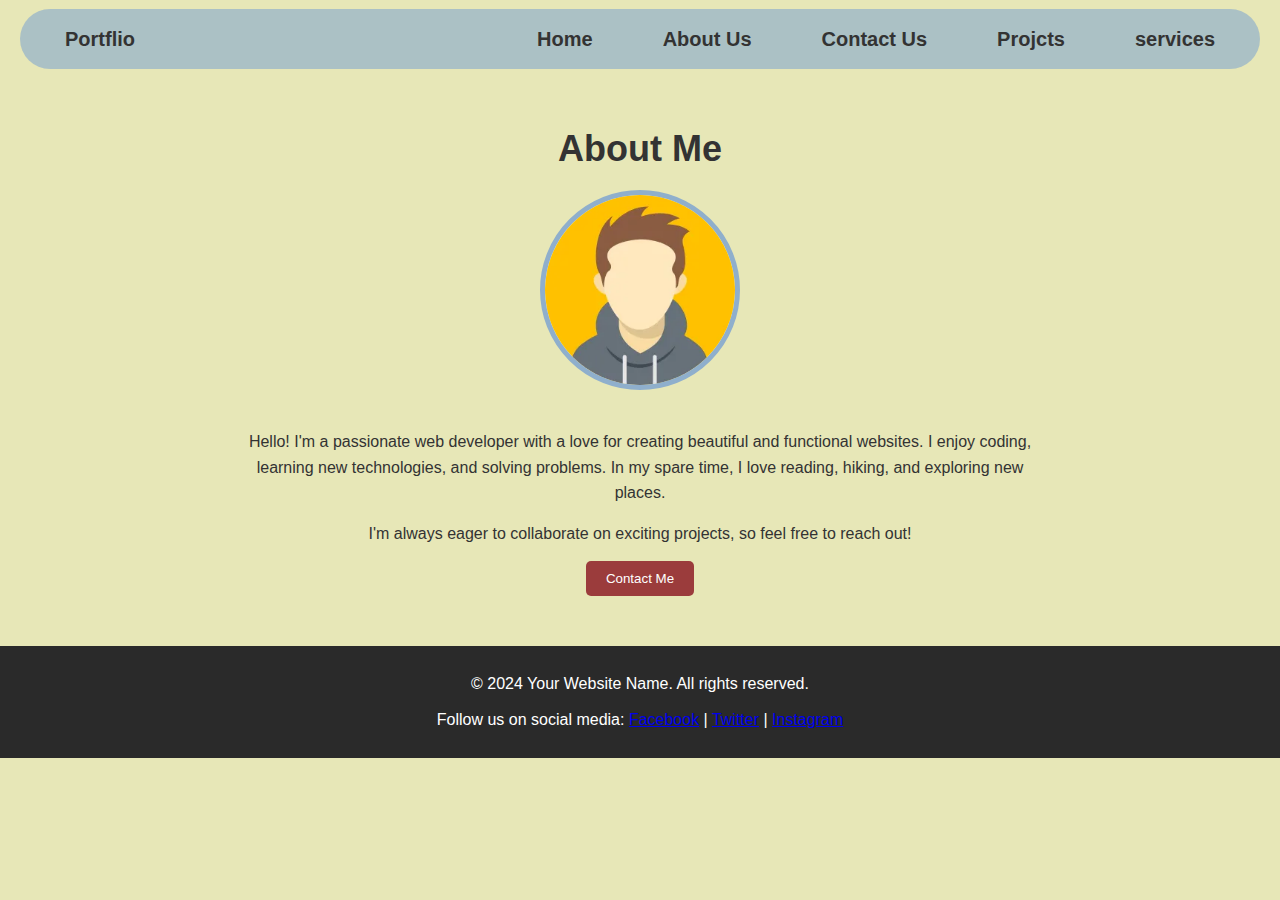
<file: about.html>
<!DOCTYPE html>
<html lang="en">
<head>
    <meta charset="UTF-8">
    <meta name="viewport" content="width=device-width, initial-scale=1.0">
    <title>About Me</title>
    <link rel="stylesheet" href="style/about.css">
    <link rel="stylesheet" href="style/navnar.css">
</head>
<body>
    <nav>
        <ul class="sidebar">
          <li onclick=hideSidebar()><a href="#"><svg xmlns="http://www.w3.org/2000/svg" height="26" viewBox="0 96 960 960" width="26"><path d="m249 849-42-42 231-231-231-231 42-42 231 231 231-231 42 42-231 231 231 231-42 42-231-231-231 231Z"/></svg></a></li>
          <li><a href="index.html">Home</a></li>
          <li><a href="about.html">About Us</a></li>
          <li><a href="contact.html">Contact Us </a></li>
          <li><a href="projects.html">Projcts</a></li>
          <li><a href="#">services</a></li>
        </ul>
        <ul>
          <li><a href="#">Portflio</a></li>
          <li class="hideOnMobile"><a href="index.html">Home</a></li>
          <li class="hideOnMobile"><a href="about.html">About Us</a></li>
          <li class="hideOnMobile"><a href="contact.html">Contact Us</a></li>
          <li class="hideOnMobile"><a href="projects.html">Projcts</a></li>
          <li class="hideOnMobile"><a href="#">services</a></li>
          <li class="menu-button" onclick=showSidebar()><a href="#"><svg xmlns="http://www.w3.org/2000/svg" height="26" viewBox="0 96 960 960" width="26"><path d="M120 816v-60h720v60H120Zm0-210v-60h720v60H120Zm0-210v-60h720v60H120Z"/></svg></a></li>
        </ul>
      </nav>

    <main class="about-me">
        <div class="about-content">
            <h1>About Me</h1>
            <img src="imags/1.webp" alt="Your Name" class="profile-img">
            <p>Hello! I'm a passionate web developer with a love for creating beautiful and functional websites. I enjoy coding, learning new technologies, and solving problems. In my spare time, I love reading, hiking, and exploring new places.</p>
            <p>I'm always eager to collaborate on exciting projects, so feel free to reach out!</p>
            <button class="contact-button">Contact Me</button>
        </div>
    </main>

    <footer class="footer">
        <div class="footer-content">
            <p>© 2024 Your Website Name. All rights reserved.</p>
            <p>Follow us on social media: <a href="#">Facebook</a> | <a href="#">Twitter</a> | <a href="#">Instagram</a></p>
        </div>
    </footer>

     <script src="script.js" ></script>
</body>
</html>
</file>
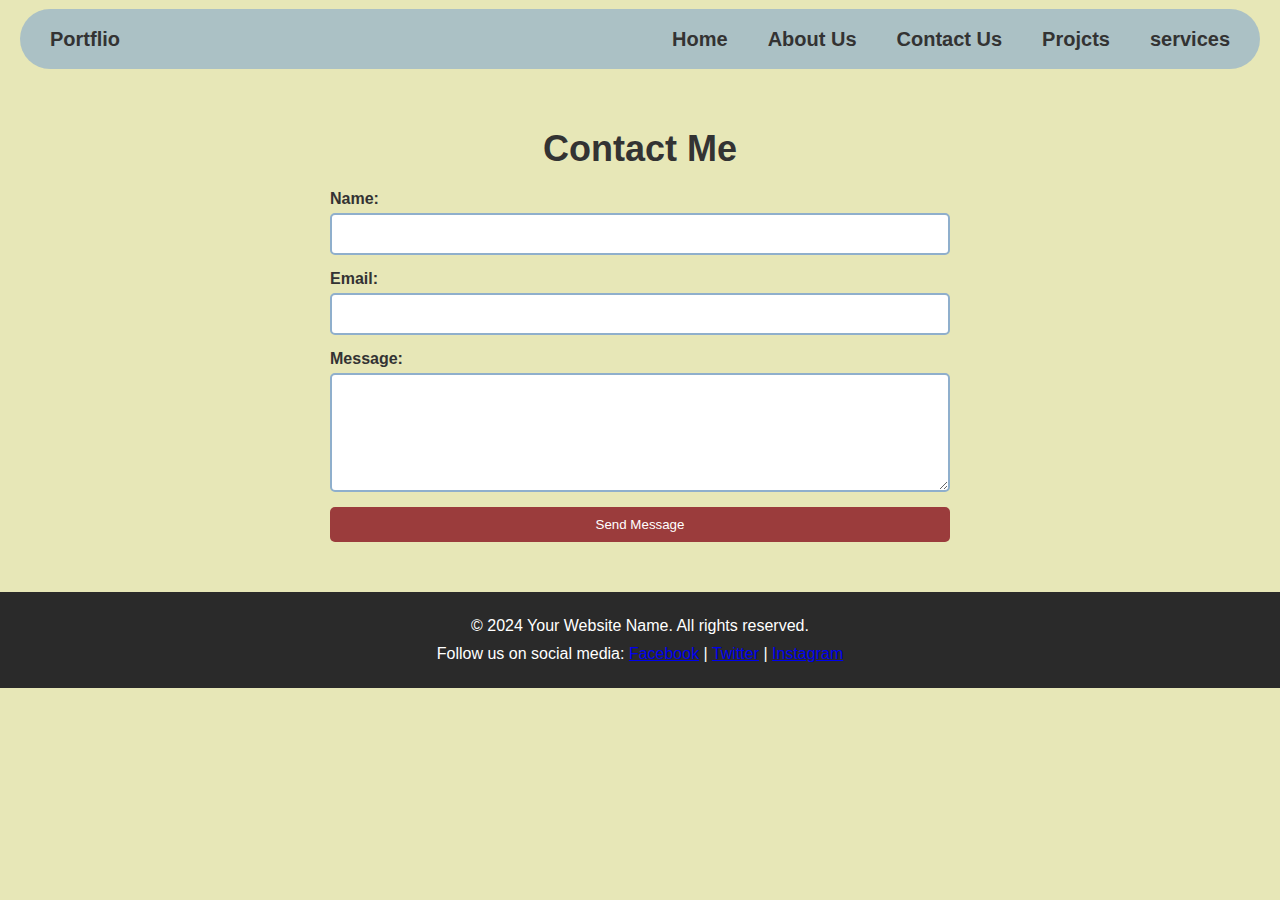
<file: contact.html>
<!DOCTYPE html>
<html lang="en">
<head>
    <meta charset="UTF-8">
    <meta name="viewport" content="width=device-width, initial-scale=1.0">
    <title>Contact Me</title>
    <link rel="stylesheet" href="style/contact.css">
    <link rel="stylesheet" href="style/navnar.css">
</head>
<body>
    <nav>
        <ul class="sidebar">
          <li onclick=hideSidebar()><a href="#"><svg xmlns="http://www.w3.org/2000/svg" height="26" viewBox="0 96 960 960" width="26"><path d="m249 849-42-42 231-231-231-231 42-42 231 231 231-231 42 42-231 231 231 231-42 42-231-231-231 231Z"/></svg></a></li>
         <li><a href="index.html">Home</a></li>
          <li><a href="about.html">About Us</a></li>
          <li><a href="contact.html">Contact Us </a></li>
          <li><a href="projects.html">Projcts</a></li>
          <li><a href="#">services</a></li>
        </ul>
        <ul>
          <li><a href="#">Portflio</a></li>
         <li class="hideOnMobile"><a href="index.html">Home</a></li>
          <li class="hideOnMobile"><a href="about.html">About Us</a></li>
          <li class="hideOnMobile"><a href="contact.html">Contact Us</a></li>
          <li class="hideOnMobile"><a href="projects.html">Projcts</a></li>
          <li class="hideOnMobile"><a href="#">services</a></li>
          <li class="menu-button" onclick=showSidebar()><a href="#"><svg xmlns="http://www.w3.org/2000/svg" height="26" viewBox="0 96 960 960" width="26"><path d="M120 816v-60h720v60H120Zm0-210v-60h720v60H120Zm0-210v-60h720v60H120Z"/></svg></a></li>
        </ul>
      </nav>

    <main class="contact-me">
        <div class="contact-content">
            <h1>Contact Me</h1>
            <form action="#" method="POST" class="contact-form">
                <div class="form-group">
                    <label for="name">Name:</label>
                    <input type="text" id="name" name="name" required>
                </div>
                <div class="form-group">
                    <label for="email">Email:</label>
                    <input type="email" id="email" name="email" required>
                </div>
                <div class="form-group">
                    <label for="message">Message:</label>
                    <textarea id="message" name="message" rows="5" required></textarea>
                </div>
                <button type="submit" class="submit-button">Send Message</button>
            </form>
        </div>
    </main>

    <footer class="footer">
        <div class="footer-content">
            <p>© 2024 Your Website Name. All rights reserved.</p>
            <p>Follow us on social media: <a href="#">Facebook</a> | <a href="#">Twitter</a> | <a href="#">Instagram</a></p>
        </div>
    </footer>
     <script src="script.js" ></script>
</body>
</html>
</file>
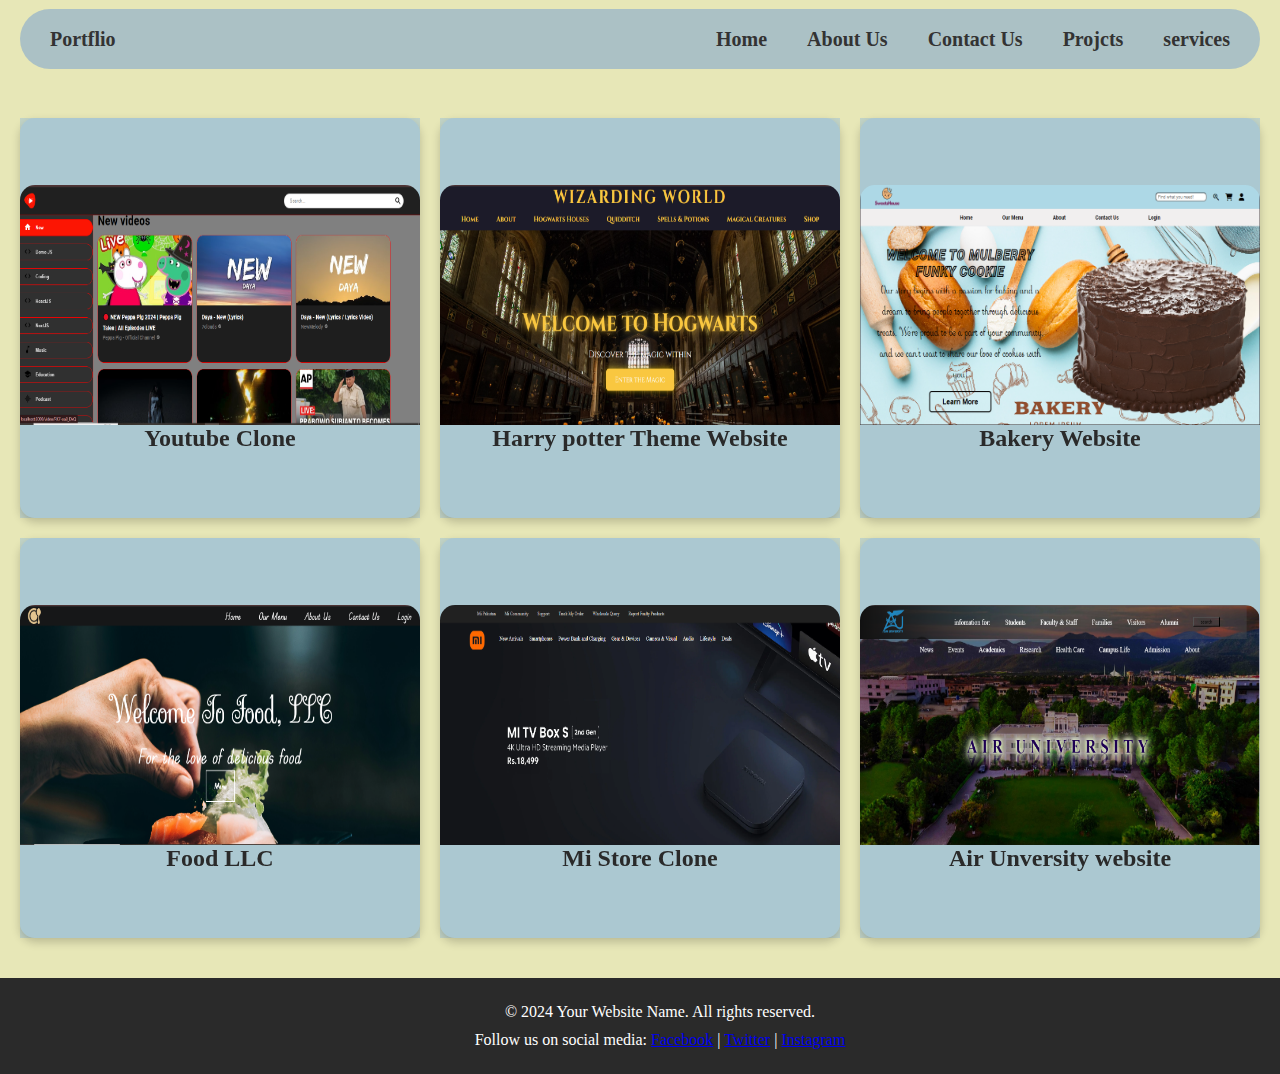
<file: projects.html>
<!DOCTYPE html>
<html lang="en">
<head>
    <meta charset="UTF-8">
    <meta name="viewport" content="width=device-width, initial-scale=1.0">
    <title>Projects</title>
    <link rel="stylesheet" href="style/project.css">
    <link rel="stylesheet" href="style/navnar.css">
</head>
<body>

    <nav>
        <ul class="sidebar">
          <li onclick=hideSidebar()><a href="#"><svg xmlns="http://www.w3.org/2000/svg" height="26" viewBox="0 96 960 960" width="26"><path d="m249 849-42-42 231-231-231-231 42-42 231 231 231-231 42 42-231 231 231 231-42 42-231-231-231 231Z"/></svg></a></li>
         <li><a href="index.html">Home</a></li>
          <li><a href="about.html">About Us</a></li>
          <li><a href="contact.html">Contact Us </a></li>
          <li><a href="projects.html">Projcts</a></li>
          <li><a href="#">services</a></li>
        </ul>
        <ul>
          <li><a href="#">Portflio</a></li>
          <li class="hideOnMobile"><a href="index.html">Home</a></li>
          <li class="hideOnMobile"><a href="about.html">About Us</a></li>
          <li class="hideOnMobile"><a href="contact.html">Contact Us</a></li>
          <li class="hideOnMobile"><a href="projects.html">Projcts</a></li>
          <li class="hideOnMobile"><a href="#">services</a></li>
          <li class="menu-button" onclick=showSidebar()><a href="#"><svg xmlns="http://www.w3.org/2000/svg" height="26" viewBox="0 96 960 960" width="26"><path d="M120 816v-60h720v60H120Zm0-210v-60h720v60H120Zm0-210v-60h720v60H120Z"/></svg></a></li>
        </ul>
      </nav>

<section class="body">
      <div class="flip-card-container">
        <div class="flip-card">
            <div class="flip-card-inner">
                <div class="flip-card-front">
                    <img src="imags/Projects/Project01.png" alt="Project Image 1">
                    <h2 class="card-title">Youtube Clone </h2>
                </div>
                <div class="flip-card-back">
                    <h2 class="card-title">Youtube Clone </h2>
                    <p class="card-description">Youtube clone using react js</p>
                </div>
            </div>
        </div>
        <div class="flip-card">
            <div class="flip-card-inner">
                <div class="flip-card-front">
                    <img src="imags/Projects/project02.png" alt="Project Image 2">
                    <h2 class="card-title">Harry potter Theme Website</h2>
                </div>
                <div class="flip-card-back">
                    <h2 class="card-title">Harry potter Theme Website</h2>
                    <p class="card-description">Fully Responsive  Harry Potter theme website using Html, CSS and JS</p>
                </div>
            </div>
        </div>
        <div class="flip-card">
            <div class="flip-card-inner">
                <div class="flip-card-front">
                    <img src="imags/Projects/projects03.png" alt="Project Image 3">
                    <h2 class="card-title">Bakery Website</h2>
                </div>
                <div class="flip-card-back">
                    <h2 class="card-title">Bakery Website</h2>
                    <p class="card-description">Responsive Bakery website using Html, CSS and JS.</p>
                </div>
            </div>
        </div>
        <div class="flip-card">
            <div class="flip-card-inner">
                <div class="flip-card-front">
                    <img src="imags/Projects/project04.png" alt="Project Image 4">
                    <h2 class="card-title">Food LLC</h2>
                </div>
                <div class="flip-card-back">
                    <h2 class="card-title">Food LLC</h2>
                    <p class="card-description">Responsive Resturant website using Html, CSS and JS.</p>
                </div>
            </div>
        </div>
        <div class="flip-card">
            <div class="flip-card-inner">
                <div class="flip-card-front">
                    <img src="imags/Projects/project05.png" alt="Project Image 5">
                    <h2 class="card-title">Mi Store Clone</h2>
                </div>
                <div class="flip-card-back">
                    <h2 class="card-title"> Mi Store Clone</h2>
                    <p class="card-description">Mi Store clone Website using HTML and CSS</p>
                </div>
            </div>
        </div>
        <div class="flip-card">
            <div class="flip-card-inner">
                <div class="flip-card-front">
                    <img src="imags/Projects/projects06.png" alt="Project Image 6">
                    <h2 class="card-title">Air Unversity website</h2>
                </div>
                <div class="flip-card-back">
                    <h2 class="card-title">Air Unversity website</h2>
                    <p class="card-description">Air Unversity website using Html and CSS</p>
                </div>
            </div>
        </div>
    </div>
    </section>

    <footer class="footer">
      <div class="footer-content">
          <p>© 2024 Your Website Name. All rights reserved.</p>
          <p>Follow us on social media: <a href="#">Facebook</a> | <a href="#">Twitter</a> | <a href="#">Instagram</a></p>
      </div>
  </footer>
  
      
     <script src="script.js" ></script>
</body>
</html>
</file>
<file: style/about.css>
:root {
    --background-color: #e7e7b7; /* Light beige background (old parchment) */
    --primary-color: #9B3C3C; /* Deep burgundy (Gryffindor red) */
    --secondary-color: #FFD700; /* Gold for accents */
    --text-color: #333; /* Dark gray text */
    --nav-background: #8fafccad; /* Original navigation background */
    --button-background: #9B3C3C; /* Button color */
    --button-hover-background: #FFD700; /* Button hover color */
    --img-border-color: #8FAFCC; /* Border color for images */
}

* {
    margin: 0;
    padding: 0;
    box-sizing: border-box;
}

body {
    font-family: 'Segoe UI', Tahoma, Geneva, Verdana, sans-serif;
    background-color: var(--background-color);
    color: var(--text-color);
}

header {
    background-color: var(--nav-background);
    padding: 10px;
}

nav ul {
    list-style: none;
    display: flex;
    justify-content: flex-end;
}

nav li {
    margin: 0 15px;
}

nav a {
    text-decoration: none;
    color: var(--text-color);
    font-weight: 600;
    transition: color 0.3s ease;
}

nav a:hover {
    color: var(--secondary-color);
}

.about-me {
    display: flex;
    flex-direction: column;
    align-items: center;
    padding: 50px 20px;
}

.about-content {
    max-width: 800px;
    text-align: center;
}

h1 {
    font-size: 36px;
    margin-bottom: 20px;
}

.profile-img {
    width: 200px;
    height: 200px;
    border-radius: 50%;
    border: 5px solid var(--img-border-color);
    margin-bottom: 20px;
}

p {
    margin: 15px 0;
    line-height: 1.6;
}

.contact-button {
    background-color: var(--button-background);
    color: white;
    padding: 10px 20px;
    border: none;
    border-radius: 5px;
    cursor: pointer;
    transition: background-color 0.3s ease;
}

.contact-button:hover {
    background-color: var(--button-hover-background);
}

.footer {
    background-color: var(--primary-color);
    color: white;
    text-align: center;
    padding: 20px;
}

.footer-content {
    max-width: 1200px;
    margin: 0 auto;
}
</file>
<file: style/navnar.css>
@import url('https://fonts.googleapis.com/css2?family=Playwrite+GB+S:ital,wght@0,100..400;1,100..400&display=swap');

/* :root { */
    /* --main-bg-color: #2c2c54; Dark Hogwarts background */
   /* / --accent-color: #8a5a44; Gryffindor-inspired accent */
    /* --secondary-color: #f6e58d; Golden hues for light text */
    /* --hover-color: #f0932b; Lighter gold for hover effect */
    /* --text-color: #ffffff; Text color */
    /* --shadow-color: rgba(80, 79, 79, 0.267); Darker shadow for magical feel */
/* } */

:root {
  --background-color: #e7e7b7; /* Light beige background (old parchment) */
  --primary-color: #9B3C3C; /* Deep burgundy (Gryffindor red) */
  --secondary-color: #FFD700; /* Gold for accents */
  --text-color: #333; /* Dark gray text */
  --nav-background: #8fafccad; /* Original navigation background */
  --button-background: #9B3C3C; /* Button color */
  --button-hover-background: #FFD700; /* Button hover color */
  --img-border-color: #8FAFCC; /* Border color for images */
  --footer-bg: #2A2A2A; /* Footer background color */
  --footer-text-color: #FFFFFF; /* Footer text color */
  --footer-link-color: #D3A041; /* Footer link color */
  --footer-hover-color: #F0C040; /* Footer link hover color */
}


* {
    margin: 0;
    padding: 0;
}

nav {
  background-color: var(--nav-background);    padding: 10px;
    border-radius: 30px;
    box-shadow: 10px 10px 10px var(--shadow-color);
    margin: 9px 20px;
}

nav ul {
    width: 100%;
    list-style: none;
    display: flex;
    justify-content: flex-end;
    align-items: center;
}

nav li {
    height: 40px;
}

nav a {
    height: 100%;
    padding: 0 20px;
    text-decoration: none;
    font-weight: 600;
    font-size: 20px;
    display: flex;
    align-items: center;
    color: var(--text-color);
    border-radius: 10px;
    transition: all 1s ease;
}

nav a:hover {
  background-color: #f0f0f0;
  border: 1px solid gray;

}

nav li:first-child {
    margin-right: auto;
}

nav li:first-child :hover {
    background-color: transparent;
    border: none;
}

.sidebar {
    position: fixed;
    top: 0;
    right: 0;
    height: 100vh;
    width: 250px;
    background-color: rgba(255, 255, 255, 0.15);
    backdrop-filter: blur(12px);
    box-shadow: -10px 0 10px var(--shadow-color);
    list-style: none;
    display: none;
    flex-direction: column;
    align-items: flex-start;
    justify-content: flex-start;
}

.sidebar li {
    width: 100%;
}

.sidebar a {
    width: 100%;
}

.menu-button {
    display: none;
}

@media(max-width: 800px) {
    .hideOnMobile {
        display: none;
    }

    .menu-button {
        display: block;
    }
}

@media(max-width: 400px) {
    .sidebar {
        width: 100%;
    }
}


/* Footer */
.footer {
  background-color: #2A2A2A; /* Dark background color */
  color: white; /* Text color */
  text-align: center; /* Center align text */
  padding: 20px; /* Padding around the footer */
  position: relative; /* Position relative for proper layout */
  bottom: 0; /* Position at the bottom */
  width: 100%; /* Full width */
}

.footer-content {
  max-width: 1200px; /* Max width for content */
  margin: 0 auto; /* Center content */
  display: flex; /* Flexbox for alignment */
  flex-direction: column; /* Stack items vertically */
  align-items: center; /* Center align items */
}

.footer p {
  margin: 5px 0; /* Margin for spacing */
}

/* Responsive adjustments */
@media (max-width: 600px) {
  .footer-content {
      flex-direction: column; /* Stack items vertically on small screens */
  }
}
</file>
<file: style/contact.css>
:root {
    --background-color: #e7e7b7; /* Light beige background (old parchment) */
    --primary-color: #9B3C3C; /* Deep burgundy (Gryffindor red) */
    --secondary-color: #FFD700; /* Gold for accents */
    --text-color: #333; /* Dark gray text */
    --nav-background: #8fafccad; /* Original navigation background */
    --button-background: #9B3C3C; /* Button color */
    --button-hover-background: #FFD700; /* Button hover color */
    --input-border-color: #8FAFCC; /* Border color for inputs */
}

* {
    margin: 0;
    padding: 0;
    box-sizing: border-box;
}

body {
    font-family: 'Segoe UI', Tahoma, Geneva, Verdana, sans-serif;
    background-color: var(--background-color);
    color: var(--text-color);
}


.contact-me {
    display: flex;
    flex-direction: column;
    align-items: center;
    padding: 50px 20px;
}

.contact-content {
    width: 50%;
    text-align: center;
}

h1 {
    font-size: 36px;
    margin-bottom: 20px;
}

.contact-form {
    display: flex;
    flex-direction: column;
    gap: 15px;
}

.form-group {
    display: flex;
    flex-direction: column;
    align-items: flex-start;
}

label {
    margin-bottom: 5px;
    font-weight: bold;
}

input[type="text"],
input[type="email"],
textarea {
    width: 100%;
    padding: 10px;
    border: 2px solid var(--input-border-color);
    border-radius: 5px;
    font-size: 16px;
}

input[type="text"]:focus,
input[type="email"]:focus,
textarea:focus {
    border-color: var(--secondary-color);
    outline: none;
}

.submit-button {
    background-color: var(--button-background);
    color: white;
    padding: 10px 20px;
    border: none;
    border-radius: 5px;
    cursor: pointer;
    transition: background-color 0.3s ease;
}

.submit-button:hover {
    background-color: var(--button-hover-background);
}
</file>
<file: style/project.css>
:root {
 
  --card-bg: #84b5e260; /* Card background color */
  --card-hover-bg: #D3A041; /* Card hover background color */
  --card-title-color: #2A2A2A; /* Card title color */
  --card-description-color: #474747; /* Card description color */
  --glow-color: rgba(211, 160, 65, 0.7); /* Glow color */
  --background-color: #e7e7b7; /* Light beige background (old parchment) */
  --primary-color: #9B3C3C; /* Deep burgundy (Gryffindor red) */
  --secondary-color: #FFD700; /* Gold for accents */
}

body{
  background-color: var(--background-color);
}

.body {
  display: flex;
  justify-content: space-evenly; /* Center horizontally */
  align-items: center; /* Center vertically */
  min-height: 100vh; /* Full height of the viewport */
  margin: 0; /* Remove default margin */
}

.flip-card-container {
  display: flex;
  flex-wrap: wrap; /* Allow wrapping for multiple rows */
  justify-content: center; /* Center items */
  gap: 20px; /* Gap between cards */
  /* max-width: 1200px; Limit the max width */
  margin: 20px; /* Margin around the container */
}

.flip-card {
  background-color: var(--card-bg);
  width: 400px; /* Fixed width for cards */
  height: 400px; /* Fixed height for cards */
  perspective: 1000px; /* Gives a 3D effect */
}

.flip-card-inner {
  position: relative;
  width: 100%;
  height: 100%;
  transition: transform 0.6s;
  transform-style: preserve-3d; /* Enable 3D space */
}

.flip-card:hover .flip-card-inner {
  transform: rotateY(180deg); /* Rotate on hover */
}

.flip-card-front, .flip-card-back {
  position: absolute;
  width: 100%;
  height: 100%;
  backface-visibility: hidden; /* Hide back face */
  border-radius: 15px;
  box-shadow: 0 4px 10px rgba(0, 0, 0, 0.2);
}

.flip-card-front {
  display: flex;
  flex-direction: column;
  align-items: center;
  justify-content: center;
  background-color: var(--card-bg);
}

.flip-card-front img {
  width: 100%;
  height: 60%;
  border-top-left-radius: 15px;
  border-top-right-radius: 15px;
}

.flip-card-back {
  display: flex;
  flex-direction: column;
  align-items: center;
  justify-content: center;
  background-color: var(--card-hover-bg);
  color: white; /* Text color for the back side */
  transform: rotateY(180deg); /* Initially rotate back side */
  padding: 20px;
  border-radius: 15px;
}

.card-title {
  font-size: 24px;
  font-weight: 700;
  color: var(--card-title-color);
}

.card-description {
  font-size: 16px;
  color: var(--card-description-color);
}

/* Responsive adjustments */
@media (max-width: 800px) {
  .flip-card {
      /* width: 100%; Adjust card width for smaller screens */
      height: 300px; /* Adjust height */
  }
}

@media (max-width: 500px) {
  .flip-card {
      /* width: 100%; Full width for very small screens */
      min-width: 200px;
      height: 250px; /* Adjust height */
  }
}
</file>
